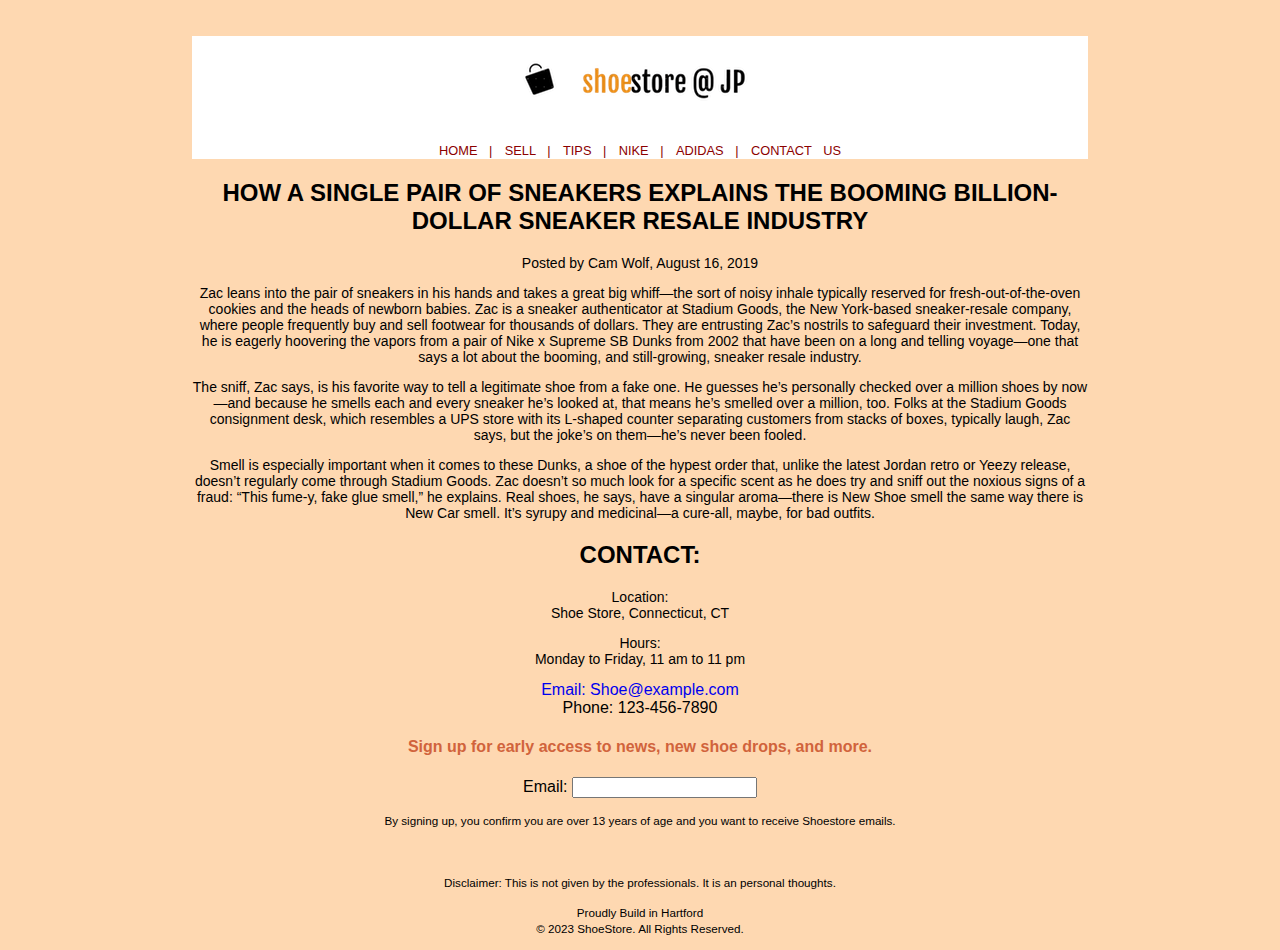
<file: project/index.html>
<!DOCTYPE html>
<html>
<head>
<meta charset ="utf-8">
<title>Shoe Store</title>                          <!-- title of the website -->
<link href = "http://fonts.googleapis.com/css?family=Marko+One" rel="stylesheet" type='text/css'>
<link rel="stylesheet" href="style.css">
</head>


<body>

<header>                                                <!-- Menu and nav -->
<nav>
<h1><img src="img/logo.png" alt="logo"></h1>
<ul>
<li><a href="index.html"> Home |</a></li>
<li><a href="sellyourshoe.html"> Sell |</a></li>
<li><a href="tips.html"> Tips |</a></li>
<li><a href="nike.html"> Nike |</a></li>
<li><a href="adidas.html"> Adidas |</a></li>
<li><a href="Contact.php">Contact Us</a></li>
</ul>
</nav>
</header>


<article>                                              <!-- shoe article on the front page -->
<div id="Home">

<h2>How a Single Pair of Sneakers Explains the Booming Billion-Dollar Sneaker Resale Industry</h2>
<p><time datetime="2019-08-16">Posted by Cam Wolf, August 16, 2019</time</p>

<p>Zac leans into the pair of sneakers in his hands and takes a great big whiff—the sort of noisy inhale typically reserved for fresh-out-of-the-oven cookies and the heads of newborn babies. Zac is a sneaker authenticator at Stadium Goods, the New York-based sneaker-resale company, where people frequently buy and sell footwear for thousands of dollars. They are entrusting Zac’s nostrils to safeguard their investment. Today, he is eagerly hoovering the vapors from a pair of Nike x Supreme SB Dunks from 2002 that have been on a long and telling voyage—one that says a lot about the booming, and still-growing, sneaker resale industry.</p>

<p>The sniff, Zac says, is his favorite way to tell a legitimate shoe from a fake one. He guesses he’s personally checked over a million shoes by now—and because he smells each and every sneaker he’s looked at, that means he’s smelled over a million, too. Folks at the Stadium Goods consignment desk, which resembles a UPS store with its L-shaped counter separating customers from stacks of boxes, typically laugh, Zac says, but the joke’s on them—he’s never been fooled.</p>

<p>Smell is especially important when it comes to these Dunks, a shoe of the hypest order that, unlike the latest Jordan retro or Yeezy release, doesn’t regularly come through Stadium Goods. Zac doesn’t so much look for a specific scent as he does try and sniff out the noxious signs of a fraud: “This fume-y, fake glue smell,” he explains. Real shoes, he says, have a singular aroma—there is New Shoe smell the same way there is New Car smell. It’s syrupy and medicinal—a cure-all, maybe, for bad outfits.</p>
</article>




<footer>                                              <!-- Location -->
<h2>Contact:</h2>
<p>Location:<br>Shoe Store, Connecticut, CT</p>
<p>Hours:<br>Monday to Friday, <time datetime="11:00">11 am</time> to <time datetime="23:00">11 pm</time></p>
</div>
<a href="mailto:Shoe@example.com">Email: Shoe@example.com</a><br>
Phone: 123-456-7890</p>

<h4>Sign up for early access to news, new shoe drops, and more.</h4>
<label for="form-email">Email: <input type="email" name="email" id="form-email"></label>
<p><small>By signing up, you confirm you are over 13 years of age and you want to receive Shoestore emails.</small></p>
<br>

<p><small>Disclaimer: This is not given by the professionals. It is an personal thoughts.</small></p>
<p><small>Proudly Build in Hartford <br> © 2023 ShoeStore. All Rights Reserved. </small></p>
</footer>

</body>
</html>
</file>
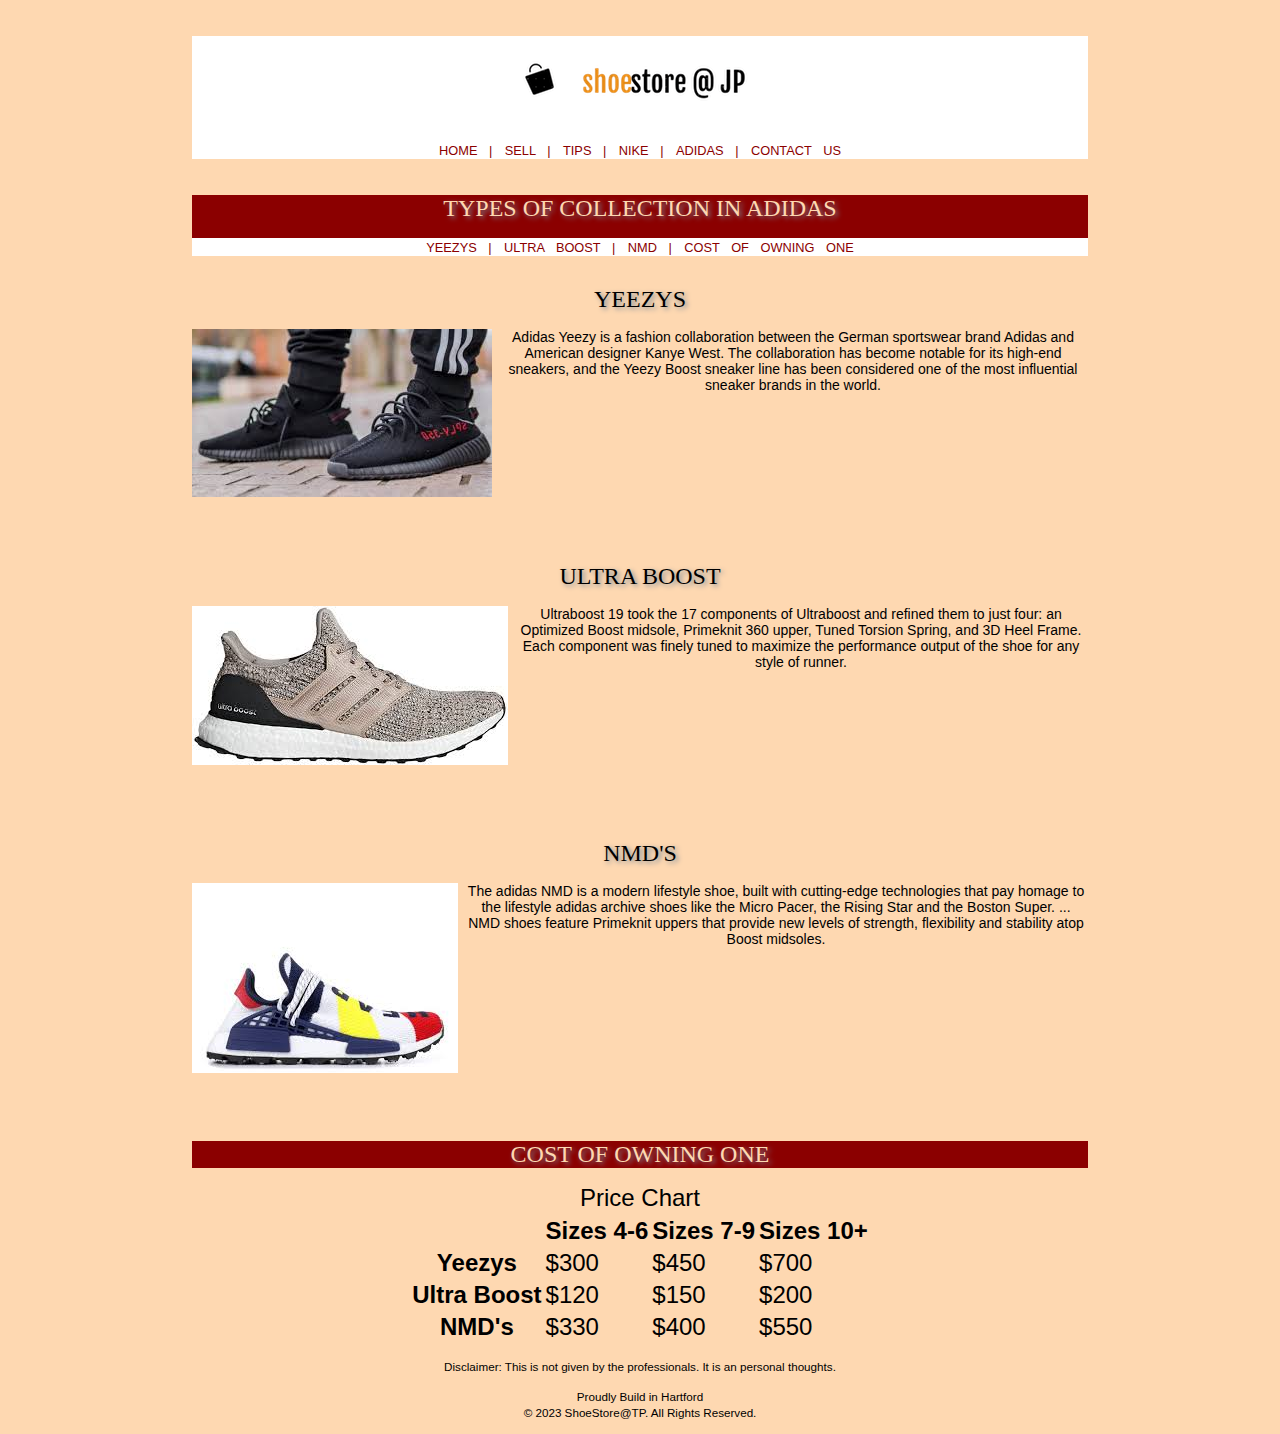
<file: project/adidas.html>
<!DOCTYPE html>
<html>
<head>
<meta charset ="utf-8">
<title>Adidas</title>                          <!-- title of the website -->
<link rel="stylesheet" href="style.css">
</head>


<body>
<header>                                                <!-- Menu and nav -->
<nav>
<h1><img src="img/logo.png" alt="logo"></h1>
<ul>
<li><a href="index.html">Home |</a></li>
<li><a href="sellyourshoe.html"> Sell |</a></li>
<li><a href="tips.html"> Tips |</a></li>
<li><a href="nike.html"> Nike |</a></li>
<li><a href="adidas.html"> Adidas |</a></li>
<li><a href="Contact.php">Contact Us</a></li>
</ul>
</nav>
</header>

<header>                                                <!-- Menu and nav -->
<h1>Types of collection In Adidas</h1>
<nav>
<ul>
<li><a href="#Yeezy">Yeezys |</a></li>
<li><a href="#UltraBoost">Ultra Boost |</a></li>
<li><a href="#NMD">NMD |</a></li>
<li><a href="#chart">Cost of owning one</a></li>
</ul>
</nav>
</header>

<main>
<div id="Yeezy">
<h1>Yeezys</h1>
<p><img src="img/Yeezy.jpeg" alt="Yeezys">Adidas Yeezy is a fashion collaboration between the German sportswear brand Adidas and American designer Kanye West. The collaboration has become notable for its high-end sneakers, and the Yeezy Boost sneaker line has been considered one of the most influential sneaker brands in the world.</p>
<br>
<br>
<br>
<br>
<br>
<br>
<br>
<div id="UltraBoost">
<h1>Ultra Boost</h1>
<p><img src="img/ultraboost.jpeg" alt="ultra boost">Ultraboost 19 took the 17 components of Ultraboost and refined them to just four: an Optimized Boost midsole, Primeknit 360 upper, Tuned Torsion Spring, and 3D Heel Frame. Each component was finely tuned to maximize the performance output of the shoe for any style of runner.</p>
<br>
<br>
<br>
<br>
<br>
<br>
<br>
<div id="NMD">
<h1>NMD's</h1>
<p><img src="img/nmd.jpeg" alt="nmd">The adidas NMD is a modern lifestyle shoe, built with cutting-edge technologies that pay homage to the lifestyle adidas archive shoes like the Micro Pacer, the Rising Star and the Boston Super. ... NMD shoes feature Primeknit uppers that provide new levels of strength, flexibility and stability atop Boost midsoles.</p>
<br>
<br>
<br>
<br>
<br>
<br>
<br>
<br>
</main>

<table class="center">
<div id="chart">
<header>
<h1>Cost of Owning One</h1>
</header>
<caption>Price Chart</caption>
<colgroup span="3"></colgroup>
<thead>
<tr>
<th rowspan="2"></th>
</tr>
<tr>
<th>Sizes 4-6</th>
<th>Sizes 7-9</th>
<th>Sizes 10+</th>
</tr>
</thead>
<tbody>
<tr>
<th scope="row">Yeezys</th>
<td>$300</td>
<td>$450</td>
<td>$700</td>
</tr>
<tr>
<th scope="row">Ultra Boost </th>
<td>$120</td>
<td>$150</td>
<td>$200</td>
</tr>
<tr>
<th scope="row">NMD's</th>
<td>$330</td>
<td>$400</td>
<td>$550</td>
</tr>
</tbody>
</div>

</table>

<p><small>Disclaimer: This is not given by the professionals. It is an personal thoughts.</small></p>
<p><small>Proudly Build in Hartford <br> © 2023 ShoeStore@TP. All Rights Reserved. </small></p>

</body>
</html>
</file>
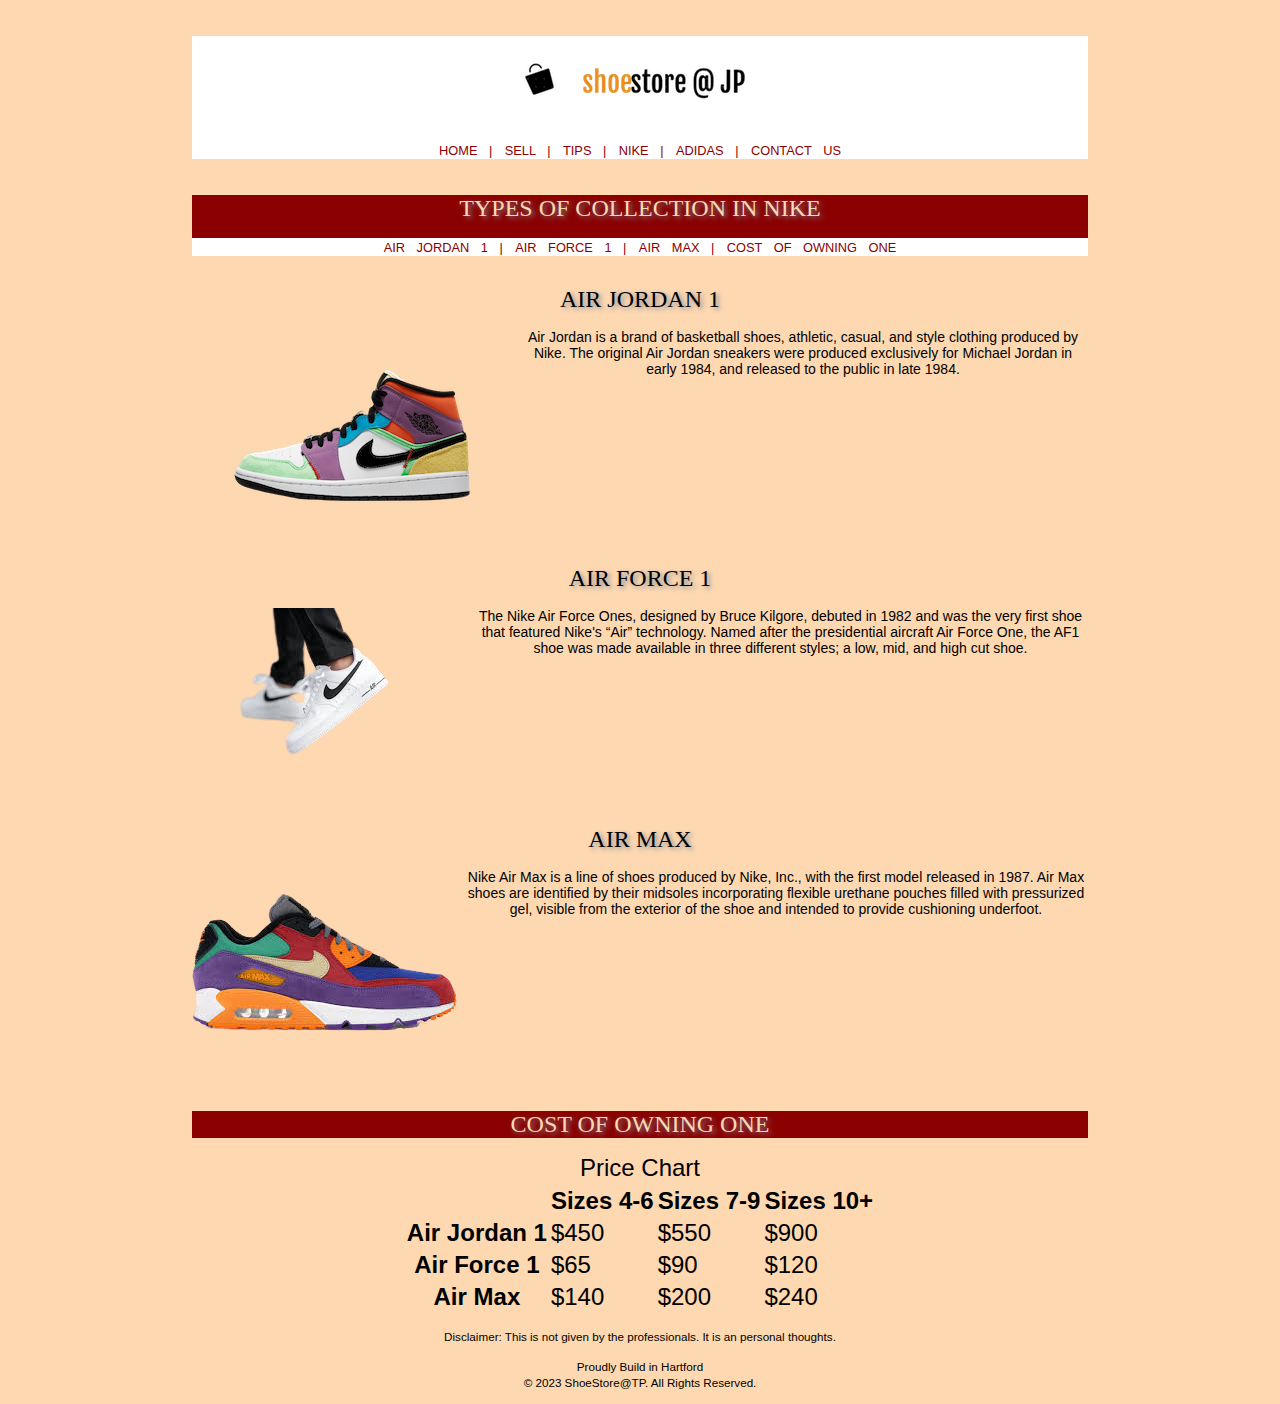
<file: project/nike.html>
<!DOCTYPE html>
<html>
<head>
<meta charset ="utf-8">
<title>Nike</title>                          <!-- title of the website -->
<link rel="stylesheet" href="style.css">
</head>


<body>
<header>                                                <!-- Menu and nav -->
<nav>
<h1><img src="img/logo.png" alt="logo"></h1>
<ul>
<li><a href="index.html">Home |</a></li>
<li><a href="sellyourshoe.html"> Sell |</a></li>
<li><a href="tips.html"> Tips |</a></li>
<li><a href="nike.html"> Nike |</a></li>
<li><a href="adidas.html"> Adidas |</a></li>
<li><a href="Contact.php">Contact Us</a></li>
</ul>
</nav>
</header>

<header>                                                <!-- Menu and nav -->
<h1>Types of collection In Nike</h1>
<nav>
<ul>
<li><a href="#AirJordan">Air Jordan 1 |</a></li>
<li><a href="#AirForce">Air Force 1 |</a></li>
<li><a href="#AirMax">Air Max |</a></li>
<li><a href="#chart">Cost of owning one</a></li>
</ul>
</nav>
</header>

<main>
<div id="AirJordan">
<h1>Air Jordan 1</h1>
<p><img src="img/airjordan.png" alt="Air Jordan">Air Jordan is a brand of basketball shoes, athletic, casual, and style clothing produced by Nike. The original Air Jordan sneakers were produced exclusively for Michael Jordan in early 1984, and released to the public in late 1984.</p>
<br>
<br>
<br>
<br>
<br>
<br>
<br>
<br>
<div id="AirForce">
<h1>Air Force 1</h1>
<p><img src="img/AirForce.png" alt="Air Force 1">The Nike Air Force Ones, designed by Bruce Kilgore, debuted in 1982 and was the very first shoe that featured Nike's “Air” technology. Named after the presidential aircraft Air Force One, the AF1 shoe was made available in three different styles; a low, mid, and high cut shoe.</p>
<br>
<br>
<br>
<br>
<br>
<br>
<br>
<div id="AirMax">
<h1>Air Max</h1>
<p><img src="img/AirMax.png" alt="Airmax">Nike Air Max is a line of shoes produced by Nike, Inc., with the first model released in 1987. Air Max shoes are identified by their midsoles incorporating flexible urethane pouches filled with pressurized gel, visible from the exterior of the shoe and intended to provide cushioning underfoot.</p>
<br>
<br>
<br>
<br>
<br>
<br>
<br>
<br>
</main>

<table class="center">
<div id="chart">
<header>
<h1>Cost of Owning One</h1>
</header>
<caption>Price Chart</caption>
<colgroup span="3"></colgroup>
<thead>
<tr>
<th rowspan="2"></th>
</tr>
<tr>
<th>Sizes 4-6</th>
<th>Sizes 7-9</th>
<th>Sizes 10+</th>
</tr>
</thead>
<tbody>
<tr>
<th scope="row">Air Jordan 1</th>
<td>$450</td>
<td>$550</td>
<td>$900</td>
</tr>
<tr>
<th scope="row">Air Force 1</th>
<td>$65</td>
<td>$90</td>
<td>$120</td>
</tr>
<tr>
<th scope="row">Air Max</th>
<td>$140</td>
<td>$200</td>
<td>$240</td>
</tr>
</tbody>
</div>

</table>

<p><small>Disclaimer: This is not given by the professionals. It is an personal thoughts.</small></p>
<p><small>Proudly Build in Hartford <br> © 2023 ShoeStore@TP. All Rights Reserved. </small></p>

</body>
</html>
</file>
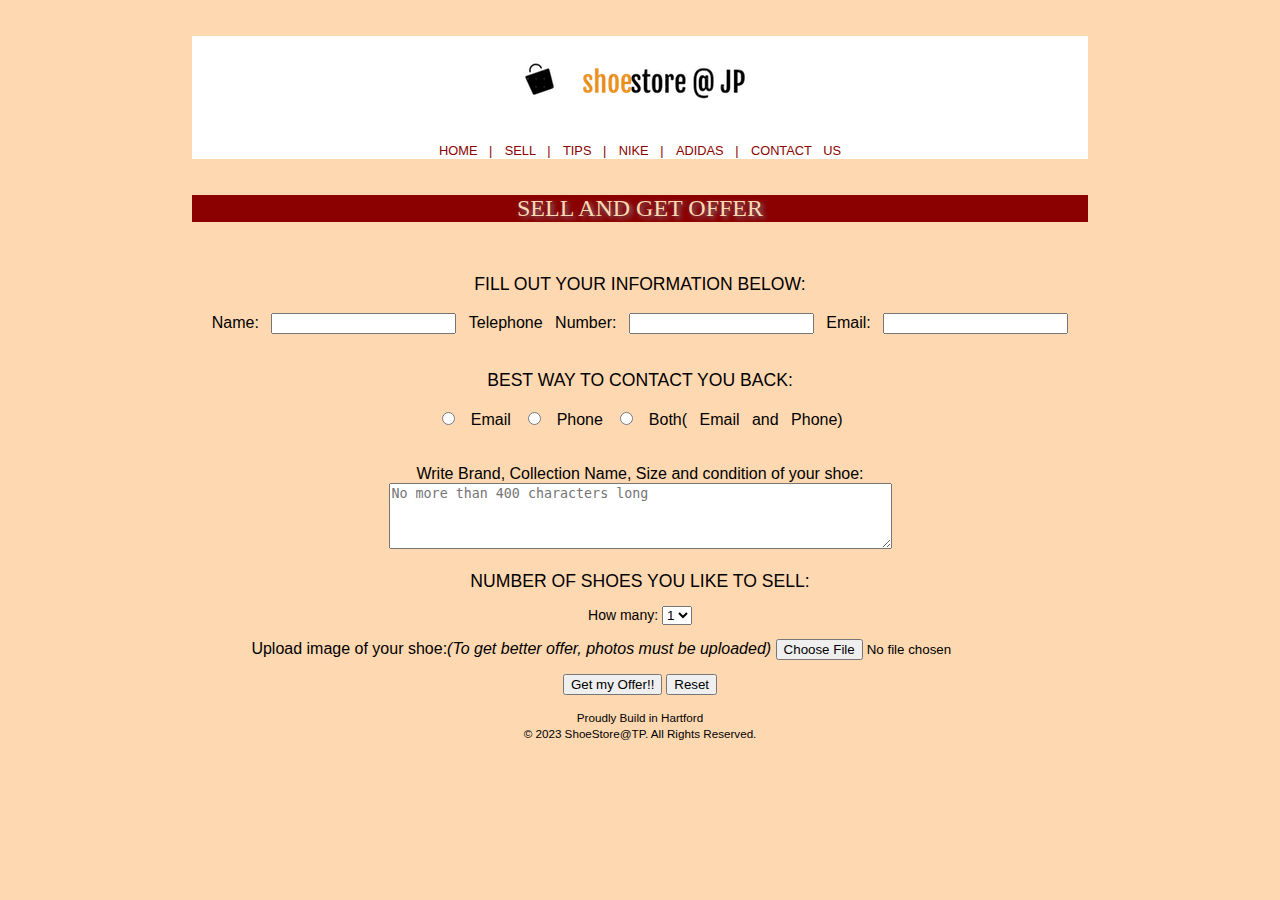
<file: project/sellyourshoe.html>
<!DOCTYPE html>
<html>
<head>
<meta charset ="utf-8">
<title>Sell your shoe</title>                          <!-- title of the website -->
<link rel="stylesheet" href="style.css">
</head>

<body>
<header>                                                <!-- Menu and nav -->
<nav>
<h1><img src="img/logo.png" alt="logo"></h1>
<ul>
<li><a href="index.html">Home |</a></li>
<li><a href="sellyourshoe.html"> Sell |</a></li>
<li><a href="tips.html"> Tips |</a></li>
<li><a href="nike.html"> Nike |</a></li>
<li><a href="adidas.html"> Adidas |</a></li>
<li><a href="Contact.php">Contact Us</a></li>
</ul>
</nav>
</header>

<header>
<h1>Sell and Get offer</h1>
</header>
<br>
<br>

<form action="/Users/tejparsania/Documents/CSC3750/final/sell.html" method="post">

<legend> Fill out Your Information below:</legend>
<br>
<ul>
<li><label for="form-name">Name:</label> <input type="text" name="customer" id="form-name"></li>
<li><label for="form-tel">Telephone Number:</label> <input type="tel" name="telephone" id="form-tel"></li>
<li><label for="form-email">Email: </label><input type="email" name="email" id="form-email"></label></li>
</ul>
<br>
<br>

<legend>Best way to contact you back:</legend>
<br>
<ul>
<li><label><input type="radio" name="contact-back" value="Email"> Email</label></li>
<li><label><input type="radio" name="contact-back" value="Phone"> Phone</label></li>
<li><label><input type="radio" name="contact-back" value="both(Email and phone)"> Both( Email and Phone)</label></li>
</ul>
<br>
<br>

Write Brand, Collection Name, Size and condition of your shoe:<br>
<textarea name="instructions" rows="4" cols="60" maxlength="400" id="form-story" placeholder="No more than 400 characters long"></textarea>
<br>
<br>


<legend>Number of shoes you like to sell:</legend>
<p>How many:
<select name="numbers" size="1">
<option>1</option>
<option>2</option>
<option>3</option>
<option>4</option>
<option>5</option>
<option>6</option>
</select>
</p>

<label for="img">Upload image of your shoe:<em>(To get better offer, photos must be uploaded)</em></label>
<input type="file" id="img" name="img" accept="image/*">


<p><input type="submit" value="Get my Offer!!" >
<input type="reset"></p>
</form>
<p><small>Proudly Build in Hartford <br> © 2023 ShoeStore@TP. All Rights Reserved. </small></p>

</body>
</html>
</file>
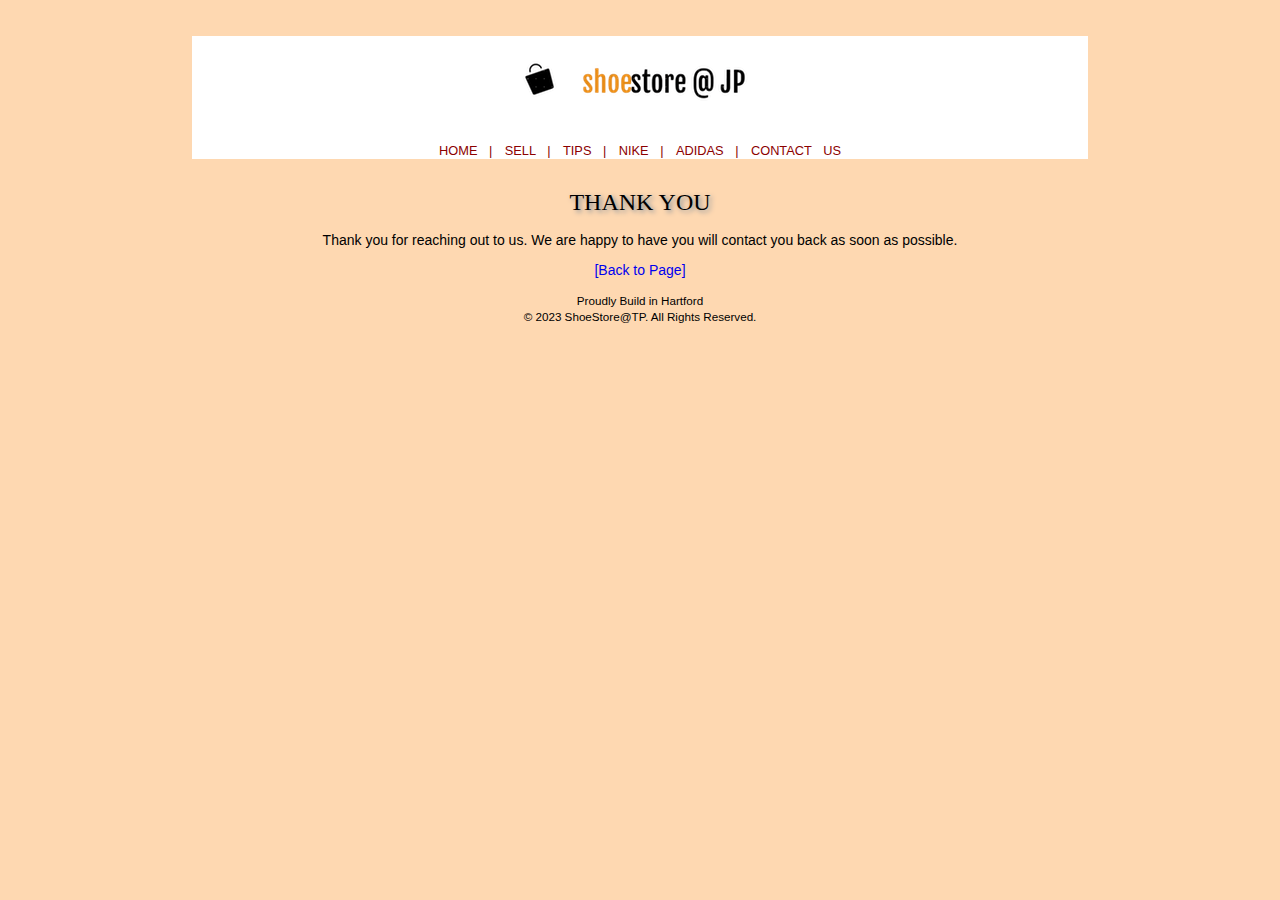
<file: project/thank.html>
<!doctype html>
<html>
<head>
<meta charset="UTF-8">
<title>Thank You</title>
<link rel="stylesheet" href="style.css">
</head>

<body>
<header>                                                <!-- Menu and nav -->
<nav>
<h1><img src="img/logo.png" alt="logo"></h1>
<ul>
<li><a href="index.html">Home |</a></li>
<li><a href="sellyourshoe.html"> Sell |</a></li>
<li><a href="tips.html"> Tips |</a></li>
<li><a href="nike.html"> Nike |</a></li>
<li><a href="adidas.html"> Adidas |</a></li>
<li><a href="Contact.php">Contact Us</a></li>
</ul>
</nav>
</header>

<h1>Thank you</h1>

<p>Thank you for reaching out to us. We are happy to have you will contact you back as soon as possible.</p>

<p><a href="index.html">[Back to Page]</a></p>

<p><small>Proudly Build in Hartford <br> © 2023 ShoeStore@TP. All Rights Reserved. </small></p>

</body>
</html>
</file>
<file: project/style.css>
@charset "utf-8";

body {                                    
 background-color: #fed8b1;
 margin: 0 15% 0;
 font-family: Verdana, sans-serif;     
 font-size: 100%;     
}



header {
  color: #fed8b1;
  margin-top: 0;
  text-align: center;
  background-color: #8b0000;
}

main img {
  float: left;
  margin: 0 6px 6px 0;
}

h1 {
 text-align: center;
 font-family: serif, Georgia, "Marko one";
 font-weight: normal;
 text-transform: uppercase;
 margin-top: 30px;
 Font-size: 1.5em;
 Text-shadow: .1em .1em .2em lightslategray;
}

h2 {
 color: #000000;
 font-size: 1.5em;
 text-transform: uppercase;
 text-align: center;
}

h3 {                                      
 color: #d1633c;
 font-size: 1em;             
}

h4 {                                     
 color: #d1633c;
 font-size: 1em;             
}

Video {
 margin:0 auto;
 Display: block;
}

Footer{
 Text-align: center;
}

Table.center {
 Margin-left: auto;
 Margin-right: auto;
 Font-size: 1.5em;
}

Form {
 Text-align: center;
}

Legend {
 color: #000000;
 font-size: 1.1em;
 text-transform: uppercase;
 text-align: center;
}

a {
 text-decoration: none;
}

P, dl{
 font-size: .875em;
 }

P{
 Text-align: center;
}

header p {
  font-style: italic;
  font-size: 1.2em;
  margin-top: -12px;
}

header h1{
 margin-top: 1.5em;
}

nav {
  font-family: verdana, sans-serif;
  background-color: #ffffff;
}
nav ul li a:link, nav ul li a:visited {
  color: #8b0000;
}
nav ul li a:focus, nav ul li a:hover, nav ul li a:active {
  color: #000000;
}
nav ul {
  List-style-type: none;
  Padding: 0;
  margin: 0;
}
nav ul li {
  font-size: .8em;
  text-transform: uppercase;
   /* letter-spacing: .2em; */
}

li {
    display: inline;
  }

dt{
 font-weight: bold;
}

strong{
 font-size: italic;
}

ul {
 list-style-type: none;
 margin: 0;
 padding: 0;
 Word-spacing: .5em;
}
</file>
